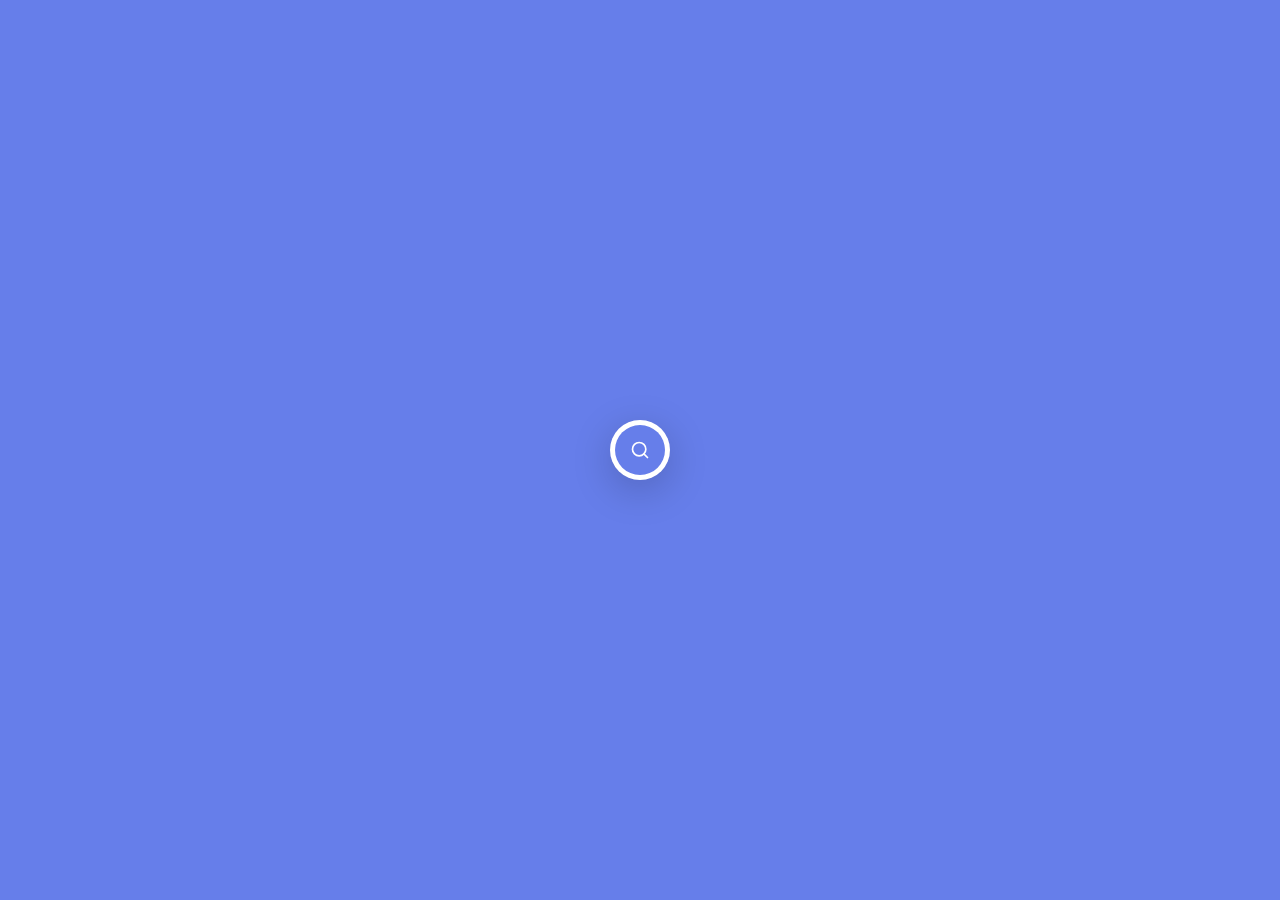
<file: #02 Animated Search Bar/index.html>
<!DOCTYPE html>
<html lang="en">

<head>
  <meta charset="UTF-8">
  <meta name="viewport" content="width=device-width, initial-scale=1.0">
  <title>Professional Search Bar</title>
  <style>
    * {
      margin: 0;
      padding: 0;
      box-sizing: border-box;
    }

    body {
      font-family: -apple-system, BlinkMacSystemFont, 'Segoe UI', Roboto, Oxygen, Ubuntu, Cantarell, sans-serif;
      background: #667eea;
      min-height: 100vh;
      display: flex;
      justify-content: center;
      align-items: center;
      padding: 20px;
    }

    .search-container {
      position: relative;
      display: flex;
      align-items: center;
      justify-content: flex-end;
    }

    .search-box {
      position: relative;
      width: 60px;
      height: 60px;
      transition: width 0.4s cubic-bezier(0.68, -0.55, 0.265, 1.55);
      overflow: hidden;
      border-radius: 30px;
      background: white;
      box-shadow: 0 10px 40px rgba(0, 0, 0, 0.2);
    }

    .search-box.active {
      width: 400px;
    }

    .search-input {
      position: absolute;
      top: 0;
      left: 0;
      width: 100%;
      height: 100%;
      border: none;
      outline: none;
      background: transparent;
      padding: 0 70px 0 25px;
      font-size: 16px;
      color: #333;
      opacity: 0;
      transition: opacity 0.3s ease;
    }

    .search-box.active .search-input {
      opacity: 1;
      transition-delay: 0.2s;
    }

    .search-input::placeholder {
      color: #999;
    }

    .search-btn {
      position: absolute;
      top: 50%;
      right: 5px;
      transform: translateY(-50%);
      width: 50px;
      height: 50px;
      border-radius: 50%;
      background: #667eea;
      border: none;
      cursor: pointer;
      display: flex;
      align-items: center;
      justify-content: center;
      transition: all 0.3s ease;
      z-index: 10;
    }

    .search-btn:hover {
      transform: translateY(-50%) scale(1.05);
      box-shadow: 0 5px 20px rgba(102, 126, 234, 0.4);
    }

    .search-btn:active {
      transform: translateY(-50%) scale(0.95);
    }

    .search-icon {
      width: 20px;
      height: 20px;
      fill: none;
      stroke: white;
      stroke-width: 2;
      stroke-linecap: round;
      stroke-linejoin: round;
    }

    .close-icon {
      display: none;
      width: 20px;
      height: 20px;
      fill: none;
      stroke: white;
      stroke-width: 2;
      stroke-linecap: round;
      stroke-linejoin: round;
    }

    .search-box.active .search-icon {
      display: none;
    }

    .search-box.active .close-icon {
      display: block;
    }

    /* Results container */
    .results-container {
      position: absolute;
      top: 70px;
      right: 0;
      width: 400px;
      max-height: 0;
      overflow: hidden;
      background: white;
      border-radius: 15px;
      box-shadow: 0 10px 40px rgba(0, 0, 0, 0.2);
      transition: max-height 0.3s ease, padding 0.3s ease;
    }

    .results-container.show {
      max-height: 400px;
      padding: 20px;
      overflow-y: auto;
    }

    .result-item {
      padding: 12px;
      margin-bottom: 8px;
      border-radius: 8px;
      background: #f8f9fa;
      cursor: pointer;
      transition: all 0.2s ease;
      animation: slideIn 0.3s ease forwards;
      opacity: 0;
    }

    .result-item:nth-child(1) {
      animation-delay: 0.1s;
    }

    .result-item:nth-child(2) {
      animation-delay: 0.2s;
    }

    .result-item:nth-child(3) {
      animation-delay: 0.3s;
    }

    .result-item:nth-child(4) {
      animation-delay: 0.4s;
    }

    @keyframes slideIn {
      from {
        opacity: 0;
        transform: translateY(-10px);
      }

      to {
        opacity: 1;
        transform: translateY(0);
      }
    }

    .result-item:hover {
      background: #e9ecef;
      transform: translateX(5px);
    }

    .result-title {
      font-weight: 600;
      color: #333;
      margin-bottom: 4px;
    }

    .result-description {
      font-size: 14px;
      color: #666;
    }

    .no-results {
      text-align: center;
      color: #999;
      padding: 20px;
    }

    /* Scrollbar styling */
    .results-container::-webkit-scrollbar {
      width: 6px;
    }

    .results-container::-webkit-scrollbar-track {
      background: #f1f1f1;
      border-radius: 10px;
    }

    .results-container::-webkit-scrollbar-thumb {
      background: #667eea;
      border-radius: 10px;
    }

    @media (max-width: 480px) {
      .search-box.active {
        width: 300px;
      }

      .results-container {
        width: 300px;
      }
    }
  </style>
</head>

<body>
  <div class="search-container">
    <div class="search-box" id="searchBox">
      <input type="text" class="search-input" id="searchInput" placeholder="Search anything...">
      <button class="search-btn" id="searchBtn">
        <svg class="search-icon" viewBox="0 0 24 24">
          <circle cx="11" cy="11" r="8"></circle>
          <path d="m21 21-4.35-4.35"></path>
        </svg>
        <svg class="close-icon" viewBox="0 0 24 24">
          <line x1="18" y1="6" x2="6" y2="18"></line>
          <line x1="6" y1="6" x2="18" y2="18"></line>
        </svg>
      </button>
    </div>
    <div class="results-container" id="resultsContainer"></div>
  </div>

  <script>
    const searchBox = document.getElementById('searchBox');
    const searchBtn = document.getElementById('searchBtn');
    const searchInput = document.getElementById('searchInput');
    const resultsContainer = document.getElementById('resultsContainer');

    // Sample data for search results
    const sampleData = [
      { title: 'Web Development', description: 'Learn modern web development with HTML, CSS, and JavaScript' },
      { title: 'UI/UX Design', description: 'Create beautiful user interfaces and experiences' },
      { title: 'JavaScript Frameworks', description: 'Explore React, Vue, and Angular frameworks' },
      { title: 'CSS Animations', description: 'Master CSS animations and transitions' },
      { title: 'Responsive Design', description: 'Build websites that work on all devices' },
      { title: 'HTML5 Features', description: 'Discover the latest HTML5 capabilities' },
      { title: 'Frontend Tools', description: 'Essential tools for frontend developers' },
      { title: 'Performance Optimization', description: 'Speed up your website performance' }
    ];

    searchBtn.addEventListener('click', function (e) {
      e.preventDefault();

      if (!searchBox.classList.contains('active')) {
        // Open search box
        searchBox.classList.add('active');
        searchInput.focus();
      } else {
        // Close search box
        searchBox.classList.remove('active');
        resultsContainer.classList.remove('show');
        searchInput.value = '';
        resultsContainer.innerHTML = '';
      }
    });

    searchInput.addEventListener('input', function (e) {
      const query = e.target.value.toLowerCase().trim();

      if (query.length > 0) {
        const filtered = sampleData.filter(item =>
          item.title.toLowerCase().includes(query) ||
          item.description.toLowerCase().includes(query)
        );

        displayResults(filtered);
      } else {
        resultsContainer.classList.remove('show');
        resultsContainer.innerHTML = '';
      }
    });

    function displayResults(results) {
      resultsContainer.innerHTML = '';

      if (results.length > 0) {
        results.forEach(result => {
          const item = document.createElement('div');
          item.className = 'result-item';
          item.innerHTML = `
                        <div class="result-title">${result.title}</div>
                        <div class="result-description">${result.description}</div>
                    `;
          item.addEventListener('click', function () {
            searchInput.value = result.title;
            resultsContainer.classList.remove('show');
            alert('Selected: ' + result.title);
          });
          resultsContainer.appendChild(item);
        });
        resultsContainer.classList.add('show');
      } else {
        resultsContainer.innerHTML = '<div class="no-results">No results found</div>';
        resultsContainer.classList.add('show');
      }
    }

    // Close search box when clicking outside
    document.addEventListener('click', function (e) {
      if (!searchBox.contains(e.target) && !resultsContainer.contains(e.target)) {
        searchBox.classList.remove('active');
        resultsContainer.classList.remove('show');
        searchInput.value = '';
        resultsContainer.innerHTML = '';
      }
    });

    // Handle Enter key
    searchInput.addEventListener('keypress', function (e) {
      if (e.key === 'Enter') {
        e.preventDefault();
        if (searchInput.value.trim()) {
          alert('Searching for: ' + searchInput.value);
        }
      }
    });
  </script>
</body>

</html>
</file>
